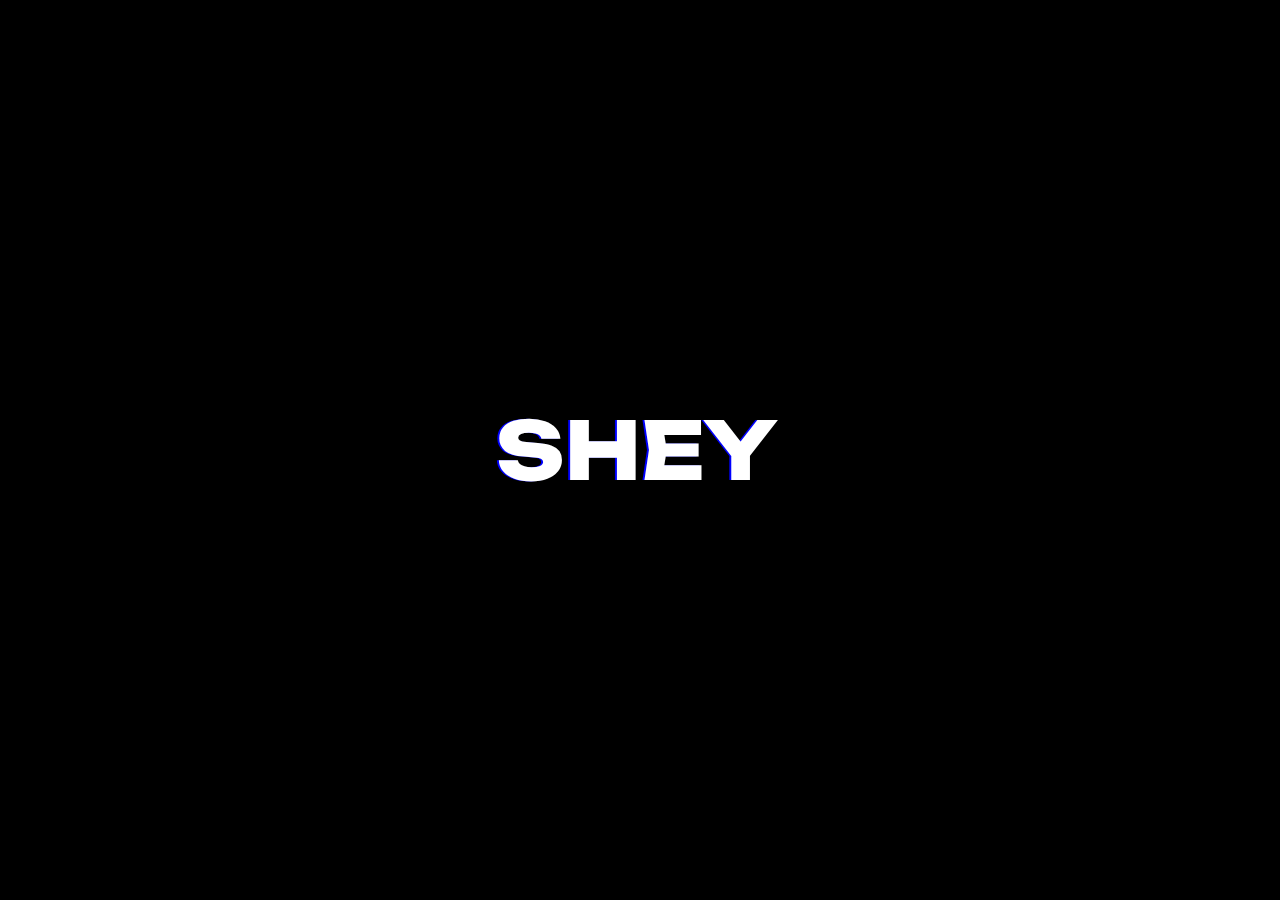
<file: index.html>
<!DOCTYPE html>
<!--[if lt IE 7]>      <html class="no-js lt-ie9 lt-ie8 lt-ie7"> <![endif]-->
<!--[if IE 7]>         <html class="no-js lt-ie9 lt-ie8"> <![endif]-->
<!--[if IE 8]>         <html class="no-js lt-ie9"> <![endif]-->
<!--[if gt IE 8]>      <html class="no-js"> <!--<![endif]-->
<html>
    <head>
        <meta charset="utf-8">
        <meta http-equiv="X-UA-Compatible" content="IE=edge">
        <title></title>
        <meta name="description" content="">
        <meta name="viewport" content="width=device-width, initial-scale=1">
        
        <!-- fonts  -->
        <link rel="preconnect" href="https://fonts.googleapis.com">
        <link rel="preconnect" href="https://fonts.gstatic.com" crossorigin>
        <link href="https://fonts.googleapis.com/css2?family=Unbounded:wght@900&display=swap" rel="stylesheet">

        <link rel="stylesheet" href="styles.css">
    </head>
    <body>
        <!--[if lt IE 7]>
            <p class="browsehappy">You are using an <strong>outdated</strong> browser. Please <a href="#">upgrade your browser</a> to improve your experience.</p>
        <![endif]-->

        <div class="wrapper">
            <a href="https://github.com/sslaplanche/">
                <h1 class="glitch">SHEY</h1>
            </a>
        </div>
        
        <script src="" async defer></script>
    </body>
</html>
</file>
<file: styles.css>
* {
    margin: 0;
    padding: 0;
}

body, html {
    width: 100%;
    height: 100%;
    background-color: black;
}

.wrapper {
    display: flex;
    justify-content: center;
    align-items: center;
    height: 100%;
}

a {
    text-decoration: none;
}

h1.glitch {
    color: white;
    font-family: 'Unbounded', sans-serif;
    font-weight: 800;
    position: relative;
    font-size: 80px;
    padding: 30px;
}

@media screen and (max-width: 600px) {
    h1.glitch {
        font-size: 50px;
    }
}

h1.glitch::before, h1.glitch::after {
    padding: 30px;
    color: white;
    content: "SHEY";
    position: absolute;
    width: 100%;
    height: 100%;
    background: black;
    overflow: hidden;
    top: 0;
}
h1.glitch::before {
    left: 3px;
    text-shadow: -2px 0 red;
    animation-name: glitch-animation-1;
    animation-duration: 2s;
    animation-timing-function: linear;
    animation-delay: 0s;
    animation-iteration-count: infinite;
    animation-direction: reverse-alternate;
}
h1.glitch::after {
    left: -3px;
    text-shadow: -2px 0 blue;
    animation-name: glitch-animation-2;
    animation-duration: 2s;
    animation-timing-function: linear;
    animation-delay: 0s;
    animation-iteration-count: infinite;
    animation-direction: reverse-alternate;
}
@keyframes glitch-animation-1 {
    0% {
        clip: rect(65px, 350px, 102px, 30px);
    }
    5% {
        clip: rect(30px, 350px, 150px, 30px);
    }
    10% {
        clip: rect(144px, 350px, 95px, 30px);
    }
    15% {
        clip: rect(25px, 350px, 70px, 30px);
    }
    20% {
        clip: rect(143px, 350px, 87px, 30px);
    }
    25% {
        clip: rect(109px, 350px, 77px, 30px);
    }
    30% {
        clip: rect(60px, 350px, 79px, 30px);
    }
    35% {
        clip: rect(99px, 350px, 88px, 30px);
    }
    40% {
        clip: rect(79px, 350px, 20px, 30px);
    }
    45% {
        clip: rect(90px, 350px, 110px, 30px);
    }
    50% {
        clip: rect(49px, 350px, 107px, 30px);
    }
    55% {
        clip: rect(60px, 350px, 60px, 30px);
    }
    60% {
        clip: rect(47px, 350px, 12px, 30px);
    }
    65% {
        clip: rect(97px, 350px, 6px, 30px);
    }
    70% {
        clip: rect(33px, 350px, 81px, 30px);
    }
    75% {
        clip: rect(11px, 350px, 58px, 30px);
    }
    80% {
        clip: rect(16px, 350px, 78px, 30px);
    }
    85% {
        clip: rect(149px, 350px, 56px, 30px);
    }
    90% {
        clip: rect(65px, 350px, 7px, 30px);
    }
    95% {
        clip: rect(135px, 350px, 32px, 30px);
    }
    100% {
        clip: rect(111px, 350px, 136px, 30px);
    }
}
@keyframes glitch-animation-2 {
    0% {
        clip: rect(109px, 350px, 94px, 30px);
    }
    5% {
        clip: rect(127px, 350px, 150px, 30px);
    }
    10% {
        clip: rect(85px, 350px, 18px, 30px);
    }
    15% {
        clip: rect(12px, 350px, 101px, 30px);
    }
    20% {
        clip: rect(66px, 350px, 66px, 30px);
    }
    25% {
        clip: rect(117px, 350px, 105px, 30px);
    }
    30% {
        clip: rect(135px, 350px, 100px, 30px);
    }
    35% {
        clip: rect(123px, 350px, 125px, 30px);
    }
    40% {
        clip: rect(92px, 350px, 112px, 30px);
    }
    45% {
        clip: rect(114px, 350px, 124px, 30px);
    }
    50% {
        clip: rect(47px, 350px, 80px, 30px);
    }
    55% {
        clip: rect(147px, 350px, 30px, 30px);
    }
    60% {
        clip: rect(39px, 350px, 123px, 30px);
    }
    65% {
        clip: rect(111px, 350px, 130px, 30px);
    }
    70% {
        clip: rect(147px, 350px, 71px, 30px);
    }
    75% {
        clip: rect(5px, 350px, 81px, 30px);
    }
    80% {
        clip: rect(141px, 350px, 107px, 30px);
    }
    85% {
        clip: rect(11px, 350px, 48px, 30px);
    }
    90% {
        clip: rect(16px, 350px, 40px, 30px);
    }
    95% {
        clip: rect(119px, 350px, 73px, 30px);
    }
    100% {
        clip: rect(76px, 350px, 6px, 30px);
    }
}
</file>
